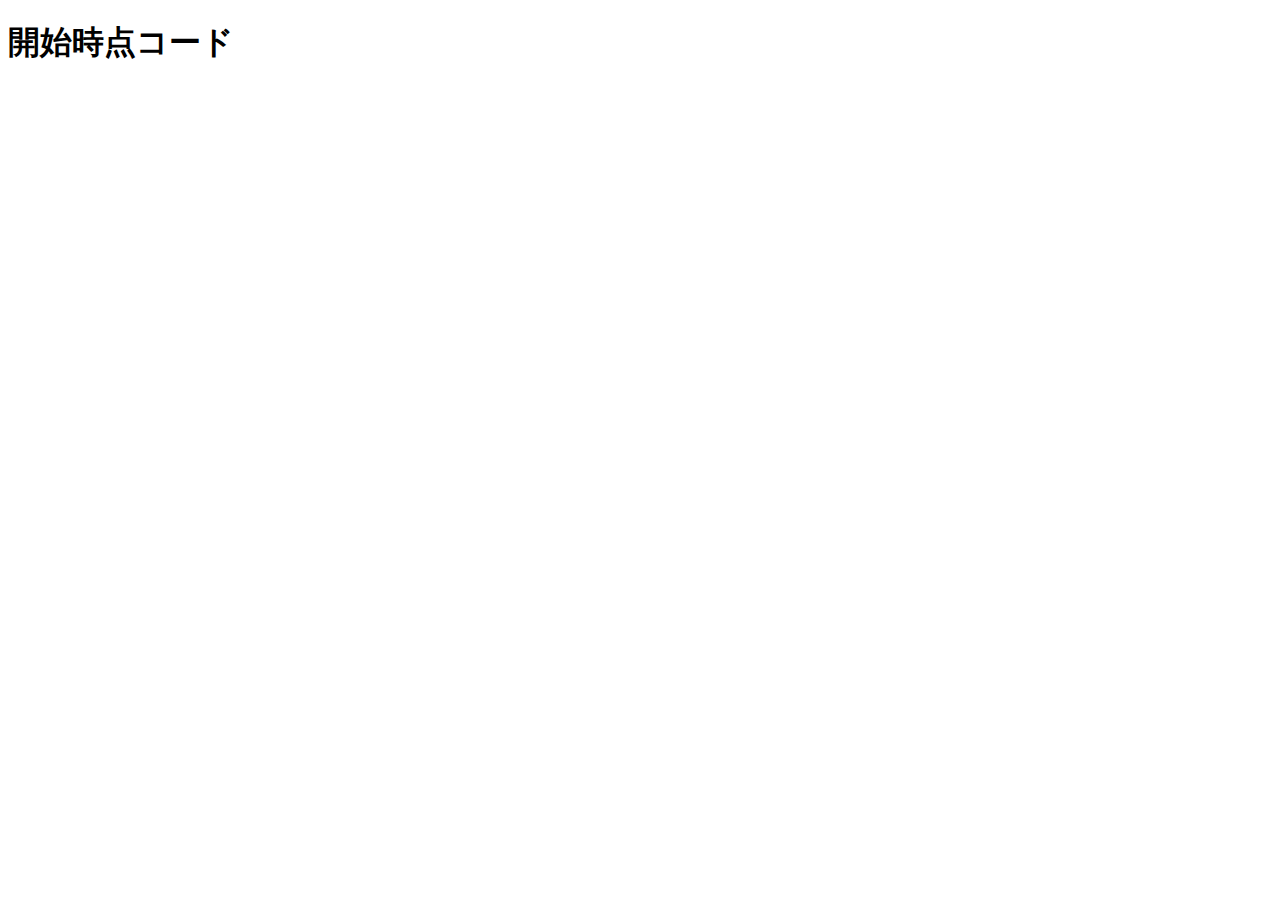
<file: js_basic/arrow/index.html>
<!DOCTYPE html>
<html>
  <head>
    <meta charset="UTF-8" />
    <meta name="viewport" content="width=device-width, initial-scale=1.0" />
    <title>開始時点コード</title>
  </head>
  <body>
    <h1>開始時点コード</h1>
    <script src="main.js"></script>
  </body>
</html>
</file>
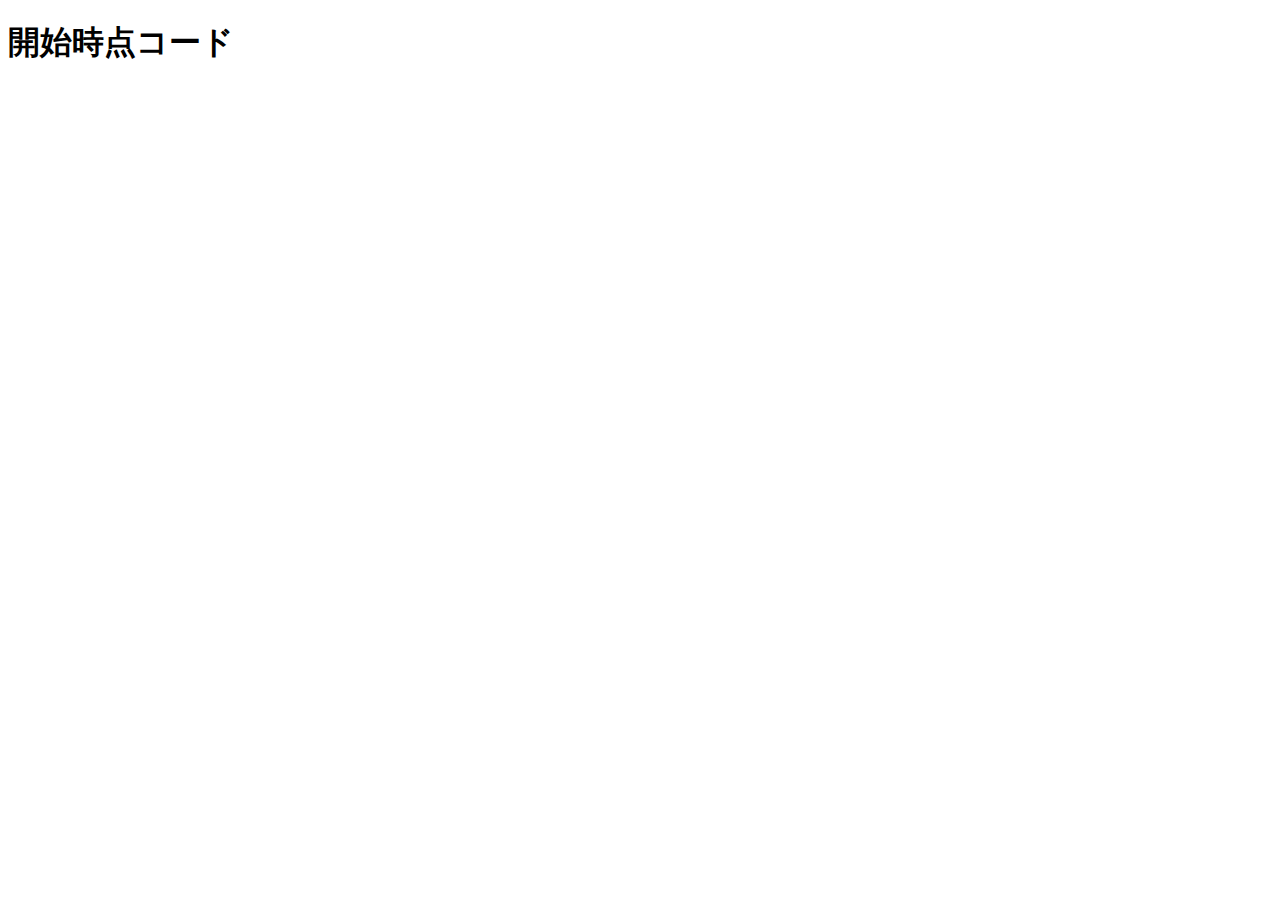
<file: js_basic/es/index.html>
<!DOCTYPE html>
<html>
  <head>
    <meta charset="UTF-8" />
    <meta name="viewport" content="width=device-width, initial-scale=1.0" />
    <title>開始時点コード</title>
  </head>
  <body>
    <h1>開始時点コード</h1>
    <script type="module" src="main.js"></script>
  </body>
</html>
</file>
